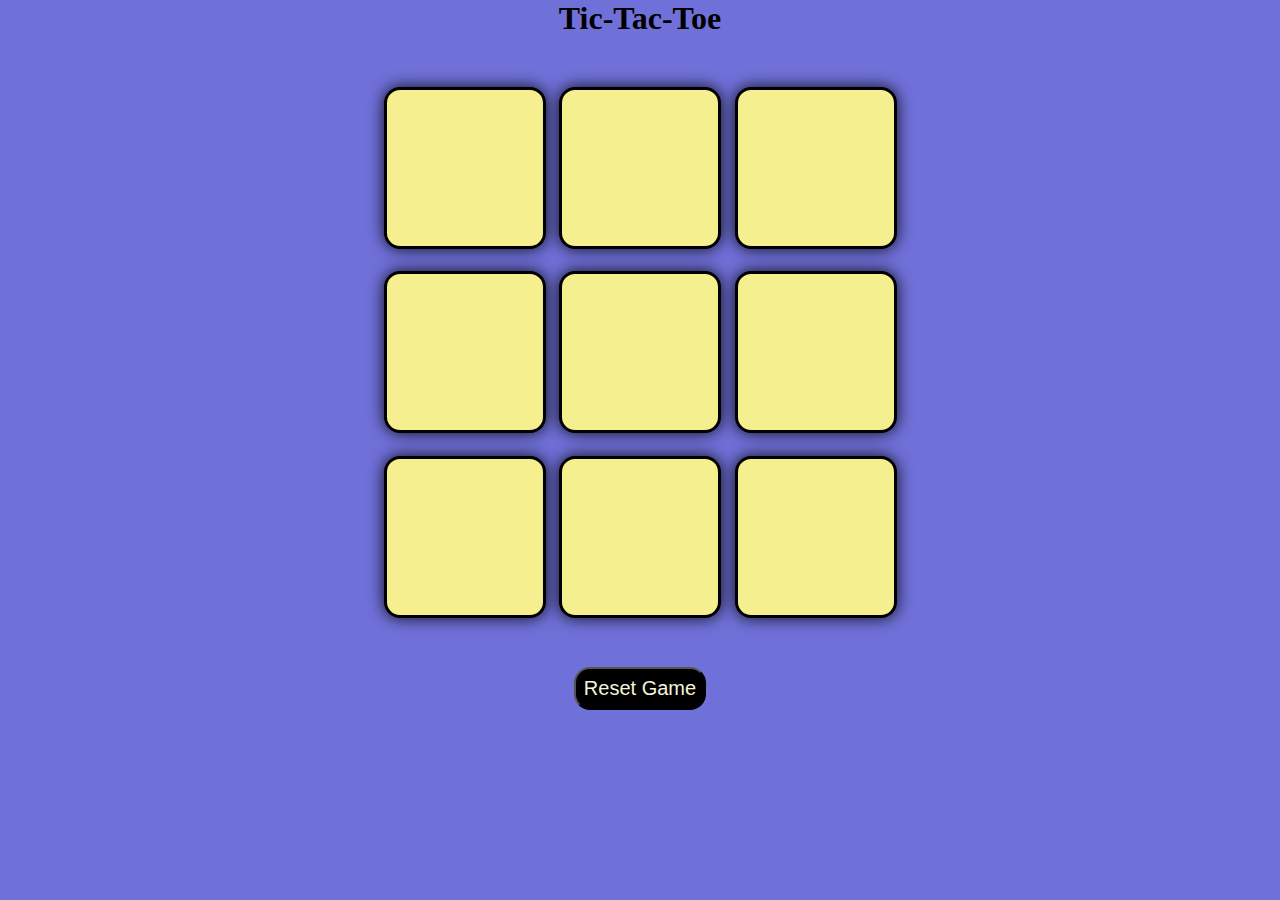
<file: index.html>
<!DOCTYPE html>
<html lang="en">
<head>
    <meta charset="UTF-8">
    <meta name="viewport" content="width=device-width, initial-scale=1.0">
    <title>Tic-Tac-Toe Game</title>
    <link rel="stylesheet" href="tictactoe.css">
</head>
<body>
    <div class="msg-container hide">
    <p id="msg">Winner</p>
    <button id="new-btn">New Game</button>
    </div>
    <main>
        <h1 id="head">Tic-Tac-Toe</h1>
    <div class="crontaine">
        <div class="game">
            <button class="box"></button>
            <button class="box"></button>
            <button class="box"></button>
            <button class="box"></button>
            <button class="box"></button>
            <button class="box"></button>
            <button class="box"></button>
            <button class="box"></button>
            <button class="box"></button>
        </div>
    </div>
    <div>
        <button id="reset">Reset Game</button>
    </div>
    </main>
    <script src="tictactoe.js"></script>
</body>
</html>
</file>
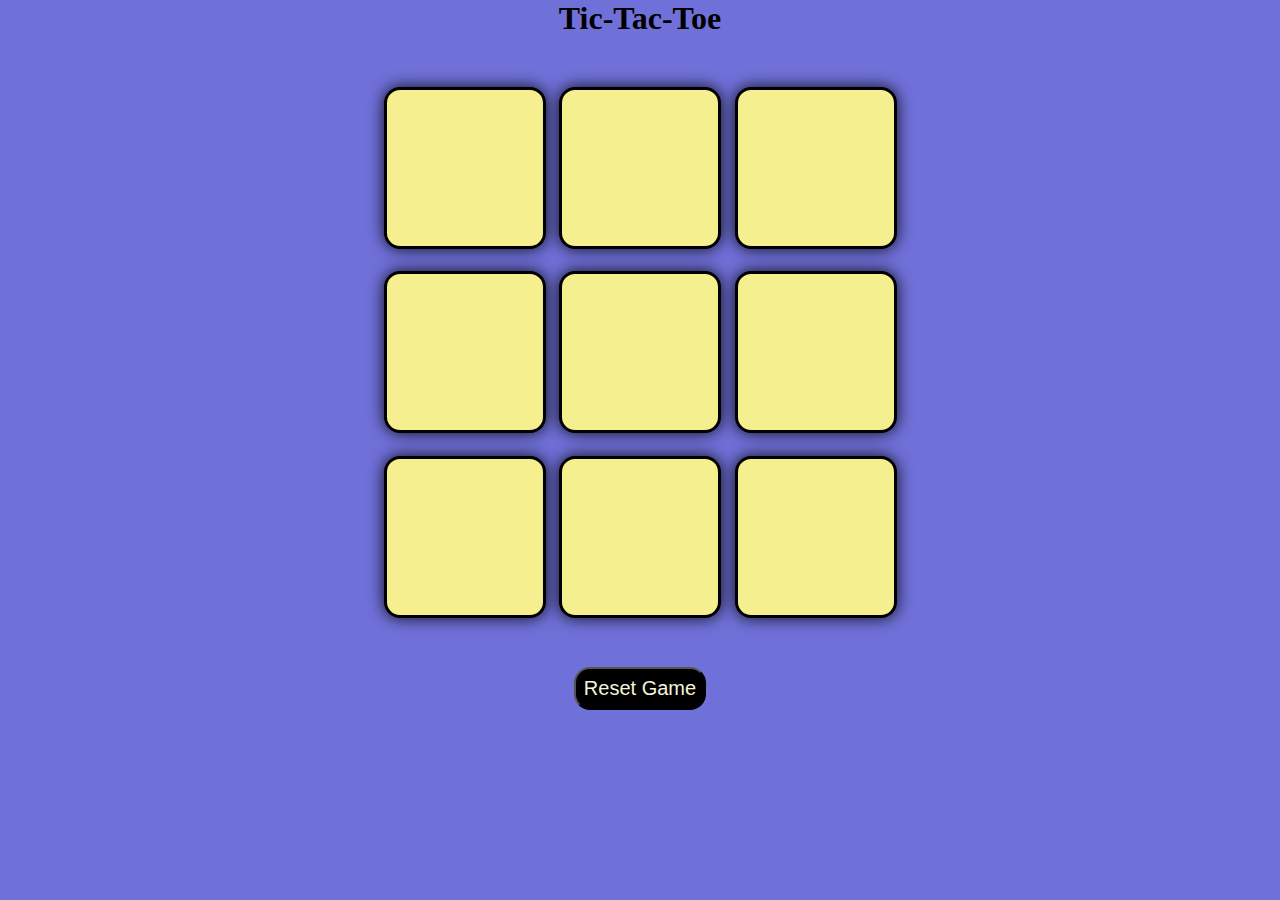
<file: tictactoe.html>
<!DOCTYPE html>
<html lang="en">
<head>
    <meta charset="UTF-8">
    <meta name="viewport" content="width=device-width, initial-scale=1.0">
    <title>Tic-Tac-Toe Game</title>
    <link rel="stylesheet" href="tictactoe.css">
</head>
<body>
    <div class="msg-container hide">
    <p id="msg">Winner</p>
    <button id="new-btn">New Game</button>
    </div>
    <main>
        <h1 id="head">Tic-Tac-Toe</h1>
    <div class="crontaine">
        <div class="game">
            <button class="box"></button>
            <button class="box"></button>
            <button class="box"></button>
            <button class="box"></button>
            <button class="box"></button>
            <button class="box"></button>
            <button class="box"></button>
            <button class="box"></button>
            <button class="box"></button>
        </div>
    </div>
    <div>
        <button id="reset">Reset Game</button>
    </div>
    </main>
    <script src="tictactoe.js"></script>
</body>
</html>
</file>
<file: tictactoe.css>
*{
    margin: 0;
    padding: 0;
}

body{
    background-color: rgba(82, 82, 209, 0.826);
    text-align: center;
    justify-content: center;
}
.crontaine{
    height: 70vh;
    display:flex;
    justify-content: center;
    align-items: center;
    border-radius: 2rem;
    /* background-color: brown; */
}

.game{
    height:60vmin;
    width:60vmin;
    display:flex;
    flex-wrap: wrap;
    justify-content: center;
    align-items: center;
    gap: 1.5vmin;
    /* background-color: black; */
}



.box{
    height: 18vmin;
    width: 18vmin;
    border-radius: 1rem;
    border: solid;
    box-shadow: 0 0 1rem rgba(0, 0,0,0.9);
    font-size: 8vmin;
    background-color: rgb(246, 239, 143);
    color: black;
}

#reset{
    padding:0.5rem;
    font-size: 1.25rem;
    background-color: black;
    color: beige;
    border-radius: 1rem;

}

#msg{
    color: azure;
    font-size: 10vmin;
    height: 20vmin;
    margin-top: 15vmin;
}
.msg-container{
    height:30vmin;
}

#new-btn{
    padding:0.5rem;
    font-size: 1.25rem;
    background-color: black;
    color: beige;
    border-radius: 1rem;
    margin-bottom: 5vmin;

}

.hide{
    display: none;
}
</file>
